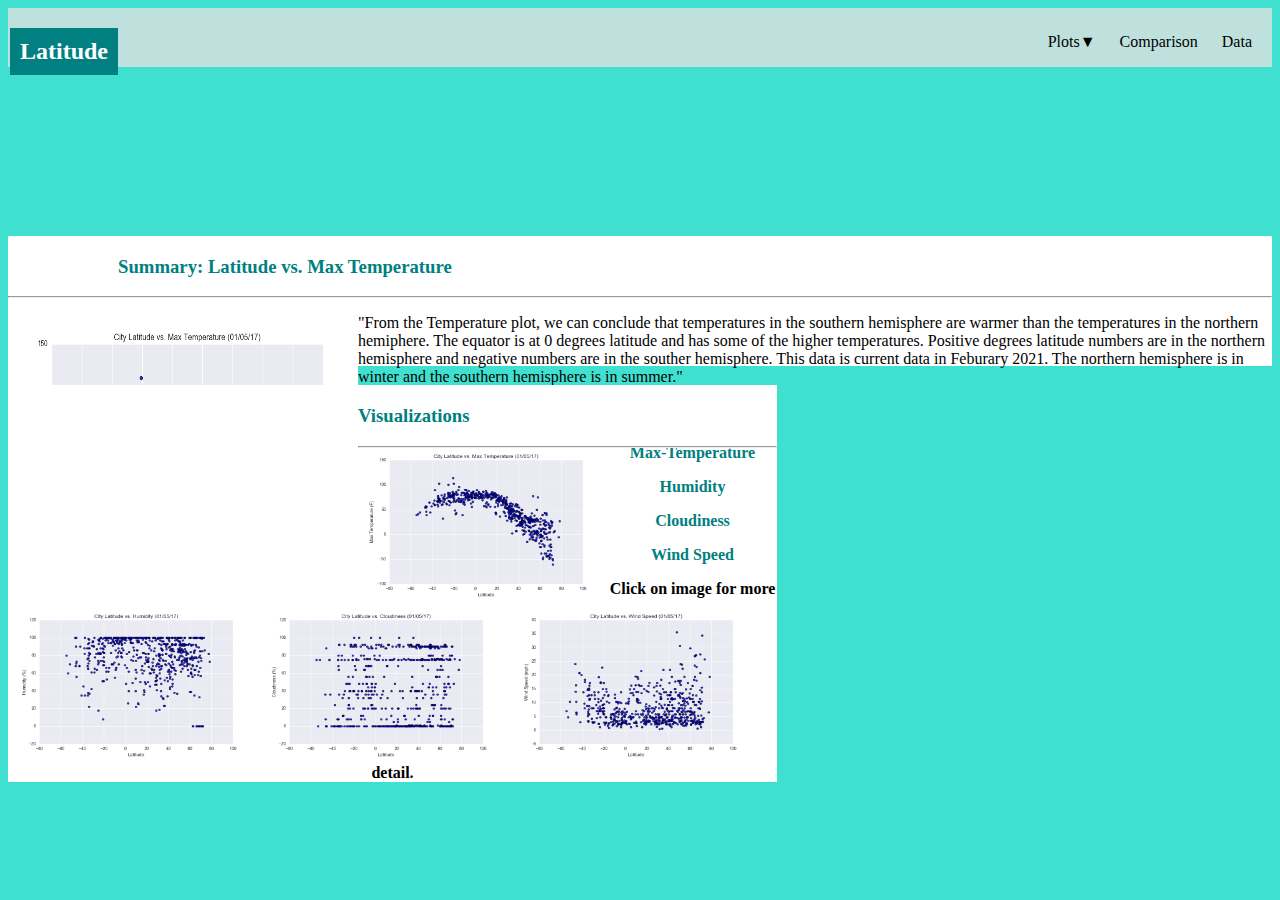
<file: index.html>
<!DOCTYPE html>
<html lang="en">

<head>
    <meta charset="UTF-8">
    <meta http-equiv="X-UA-Compatible" content="IE=edge">
    <meta name="viewport" content="width=device-width, initial-scale=1.0">
    <title>Landing Page</title>
    <link href="https://cdn.jsdelivr.net/npm/bootstrap@5.0.0-beta2/dist/css/bootstrap.min.css" rel="stylesheet"
        integrity="sha384-BmbxuPwQa2lc/FVzBcNJ7UAyJxM6wuqIj61tLrc4wSX0szH/Ev+nYRRuWlolflfl" crossorigin="anonymous">
    <!-- <link rel="stylesheet" href="style.css"> -->
    <link rel="stylesheet" href="navstyle.css">
    <!-- <link rel="stylesheet" href="mainstyle.css"> -->
    <!-- Plots, Comparison, Data on the top right of landing page -->
</head>

<body class="indexcolor">
    <div class="container-fluid">
        <div class="row">
            <nav>

                <div class="col-md-12 col-sm-12">
                    <header>
                        <h2>Latitude</h2>

                    </header>
                </div>

                <div class="col-md-12 col-sm-12">
                    <button type="button" class="btn btn-info" onclick="myBtnFunction()">||||</button>
                    <div>
                        <ul>

                            <li>Plots▼
                                <ul>
                                    <li><a href="temp.html">Max Temperature</a></li>

                                    <li><a href="humidity.html">Humidity</a></li>

                                    <li><a href="cloudiness.html">Cloudiness</a></li>

                                    <li><a href="windspeed.html">Windspeed</a></li>

                                </ul>
                            </li>

                            <li>
                                <a href="comparison.html" style="color:black">Comparison</a>
                            </li>
                            <li>
                                <a href=# style="color:black">Data</a>
                            </li>
                        </ul>
                    </div>
                    <aside id="pcd">
                        <ul>

                            <li><span style="color:seashell;text-align:center;">PLOTS</span></li>


                            <li><a href="temp.html">Max Temperature</a></li>

                            <li><a href="humidity.html">Humidity</a></li>

                            <li><a href="cloudiness.html">Cloudiness</a></li>

                            <li><a href="windspeed.html">Windspeed</a></li>



                            <li><span style="text-align:center;color:seashell;">PLOT COMPARISONS</span></li>

                            <li>
                                <a href="comparison.html" target="_blank" style="text-align:center;">Comparisons</a>
                            </li>

                            <li><span style="text-align:center;color:seashell;">DATA TABLE</span></li>

                            <li>
                                <a href=# style="text-align:center;">Data</a>
                            </li>
                        </ul>
                    </aside>
                </div>
            </nav>
        </div>
        <div class="row">
            <div class="container col-xs-12 col-sm-12 col-md-6 col-lg-6 col-xl-6 whiteback">
                <h3 class="tealtxt" id="h3text">Summary: Latitude vs. Max Temperature</h3>
                <hr class="hrposition">
                <div class="hrposition">
                    <img src="Resources\assets\images\Fig1.png" id="main" style="float:left;" alt="Fig1" width="350"
                        height="300">
                    <p id="p">"From the Temperature plot, we can conclude that temperatures in the southern hemisphere
                        are
                        warmer than the temperatures in the northern hemiphere.
                        The equator is at 0 degrees latitude and has some of the higher temperatures.
                        Positive degrees latitude numbers are in the northern hemisphere and negative numbers are in the
                        souther hemisphere.
                        This data is current data in Feburary 2021. The northern hemisphere is in winter and the
                        southern hemisphere is in summer." </p>
                </div>
            </div>
            <div class="container-fluid col-xs-12 col-sm-12 col-md-4 col-lg-4 col-xl-4 whiteback2">
                <h3 class="tealtxt">Visualizations</h3>
                <hr class="hrposition">

                <div class="row">
                    <div class="col-xs-2 col-sm-3 col-md-5 col-lg-5 col-xl-6" style="margin:left 10px;">
                        <a href="temp.html"> <img src="Resources\assets\images\Fig1.png" id="f1" alt="Fig1"
                                onclick="change(this.src);changePText1(this.value);changeH3Text1(this.value);"
                                class="imgleft imgsize">
                        </a>
                        <p style="text-align:center;font-weight:bold;color:teal;">Max-Temperature</p>
                    </div>
                    <div class="col-xs-2 col-sm-3 col-md-5 col-lg-5 col-xl-6" style="margin:left 10px;">
                        <a href="humidity.html"><img src="Resources\assets\images\Fig2.png" id="f2" alt="Fig2"
                                onclick="change(this.src);changePText2(this.value);changeH3Text2(this.value);"
                                class="imgright imgsize">
                        </a>
                        <p style="text-align:center;font-weight:bold;color:teal;">Humidity</p>
                    </div>




                    <div class="col-xs-2 col-sm-3 col-md-5 col-lg-5 col-xl-6" style="margin:left 10px;">
                        <a href="cloudiness.html">
                            <img src="Resources\assets\images\Fig3.png" id="f3" alt="Fig3"
                                onclick="change(this.src);changePText3(this.value);changeH3Text3(this.value);"
                                alt="Fig3" class="imgleft imgsize">
                        </a>
                        <p style="text-align:center;font-weight:bold;color:teal;">Cloudiness</p>
                    </div>
                    <div class="col-xs-2 col-sm-3 col-md-5 col-lg-5 col-xl-6" style="margin:left 10px;">
                        <a href="windspeed.html">
                            <img src="Resources\assets\images\Fig4.png" id="f4" alt="Fig4"
                                onclick="change(this.src);changePText4(this.value);changeH3Text4(this.value);"
                                alt="Fig4" class="imgright imgsize">
                        </a>
                        <p style="text-align:center;font-weight:bold;color:teal;">Wind Speed</p>

                    </div>



                    <div class="col-xs-12 col-sm-12 col-md-12 col-lg-12 col-xl-12">
                        <p style="text-align:center;font-weight:bold;">Click on image for more detail.</p>
                    </div>
                </div>

            </div>
        </div>
    </div>

    </div>
    <script type="text/javascript">
        const change = src => {
            document.getElementById('main').src = src
        }
    </script>
    <script type="text/javascript">
        function changePText1() {
            document.getElementById('p').innerHTML = "From the Temperature plot, we can conclude that temperatures in the southern hemisphere are warmer than the temperatures in the northern hemiphere. The equator is at 0 degrees latitude and has some of the higher temperatures. Positive degrees latitude numbers are in the northern hemisphere and negative numbers are in the souther hemisphere. This data is current data in Feburary 2021. The northern hemisphere is in winter and the southern hemisphere is in summer."
        }
    </script>
    <script type="text/javascript">
        function changePText2() {
            document.getElementById('p').innerHTML = "From the Humidity plot, we can conclude that there are a lot more high humidity cities in the world than there are low humidity cities. It also appears that there slightly more dense cluster of high humidity cities in the north, just slighlty."
        }
    </script>
    <script type="text/javascript">
        function changePText3() {
            document.getElementById('p').innerHTML = "From the Cloudiness plot, we can see that different cloud coverage percentages are spread pretty evenly across all latitudes. However, there are bit more cities with zero or full cloud coverage.";
        }
    </script>
    <script type="text/javascript">
        function changePText4() {
            document.getElementById('p').innerHTML = "From the Wind Speed plot, we can see a dense cluster of cities across all latitudes with low wind speeds. High wind speeds are usually related to severe storms. Storms are outlier events.";
        }
    </script>
    <script type="text/javascript">
        function changeH3Text1() {
            document.getElementById('h3text').innerHTML = "Summary: Latitude vs. Max Temperature";
        }
    </script>
    <script type="text/javascript">
        function changeH3Text2() {
            document.getElementById('h3text').innerHTML = "Summary: Latitude vs. Humidity";
        }
    </script>
    <script type="text/javascript">
        function changeH3Text3() {
            document.getElementById('h3text').innerHTML = "Summary: Latitude vs. Cloudiness";
        }
    </script>
    <script type="text/javascript">
        function changeH3Text4() {
            document.getElementById('h3text').innerHTML = "Summary: Latitude vs. Wind Speed";
        }
    </script>
    <script>
        function myBtnFunction() {
            var x = document.getElementById("pcd");
            if (x.style.display === "none") {
                x.style.display = "block";
            } else {
                x.style.display = "none";
            }
        }
    </script>
    <script src="https://code.jquery.com/jquery-3.3.1.slim.min.js"
        integrity="sha384-q8i/X+965DzO0rT7abK41JStQIAqVgRVzpbzo5smXKp4YfRvH+8abtTE1Pi6jizo"
        crossorigin="anonymous"></script>
    <script src="https://cdnjs.cloudflare.com/ajax/libs/popper.js/1.14.7/umd/popper.min.js"
        integrity="sha384-UO2eT0CpHqdSJQ6hJty5KVphtPhzWj9WO1clHTMGa3JDZwrnQq4sF86dIHNDz0W1"
        crossorigin="anonymous"></script>
    <script src="https://stackpath.bootstrapcdn.com/bootstrap/4.3.1/js/bootstrap.min.js"
        integrity="sha384-JjSmVgyd0p3pXB1rRibZUAYoIIy6OrQ6VrjIEaFf/nJGzIxFDsf4x0xIM+B07jRM"
        crossorigin="anonymous"></script>

</body>


</html>
</file>
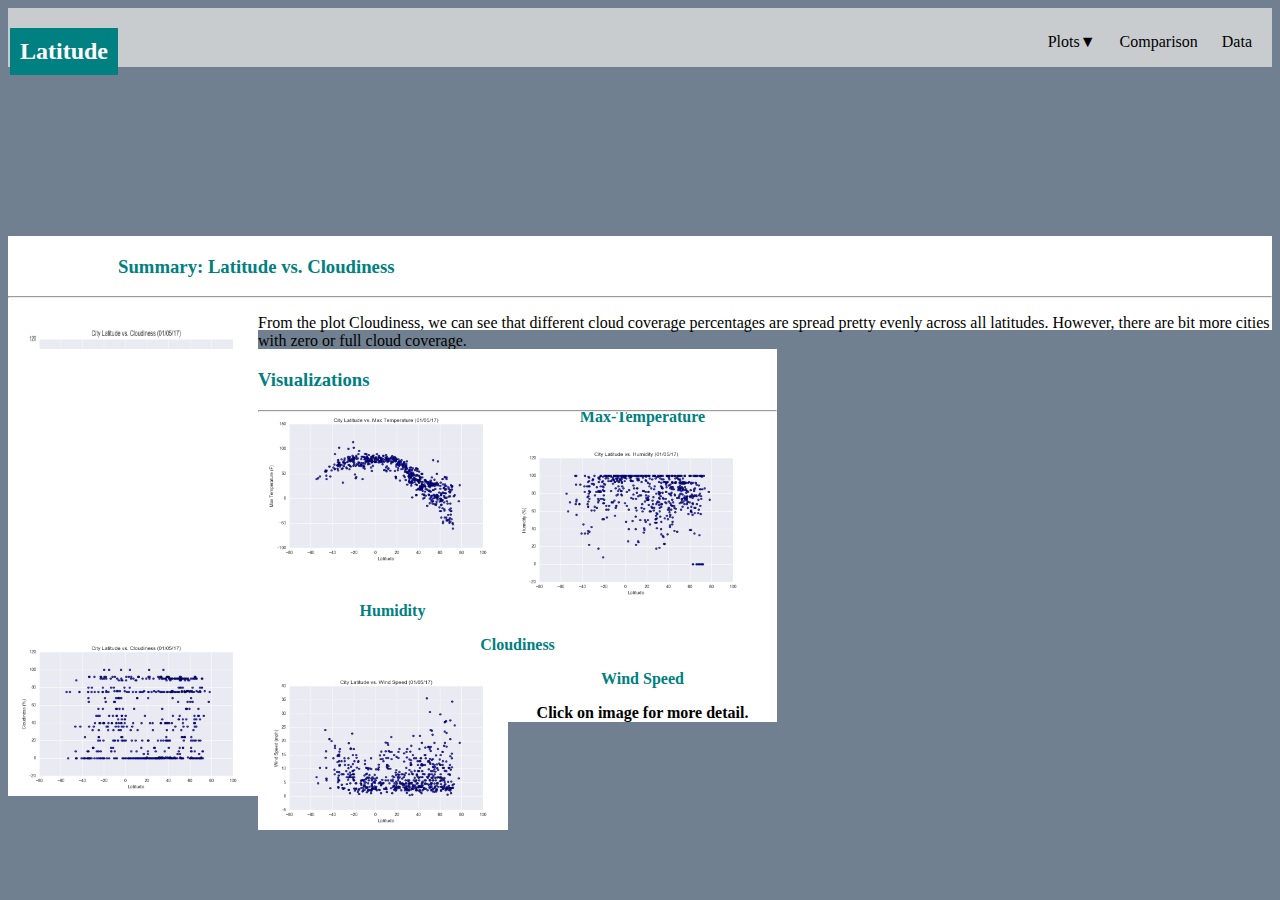
<file: cloudiness.html>
<!DOCTYPE html>
<html lang="en">

<head>
    <meta charset="UTF-8">
    <meta http-equiv="X-UA-Compatible" content="IE=edge">
    <meta name="viewport" content="width=device-width, initial-scale=1.0">
    <title>Cloudiness Page</title>
    <link href="https://cdn.jsdelivr.net/npm/bootstrap@5.0.0-beta2/dist/css/bootstrap.min.css" rel="stylesheet"
        integrity="sha384-BmbxuPwQa2lc/FVzBcNJ7UAyJxM6wuqIj61tLrc4wSX0szH/Ev+nYRRuWlolflfl" crossorigin="anonymous">
    <!-- <link rel="stylesheet" href="style.css"> -->
    <link rel="stylesheet" href="navstyle.css">
    <!-- <link rel="stylesheet" href="mainstyle.css"> -->
    <!-- Plots, Comparison, Data on the top right of landing page -->
</head>

<body class="cloudcolor">
    <div class="container-fluid">
        <div class="row">
            <nav>

                <div class="col-md-12 col-sm-12">
                    <header>
                        <h2>Latitude</h2>

                    </header>
                </div>

                <div class="col-md-12 col-sm-12">
                    <button type="button" class="btn btn-info" onclick="myBtnFunction()">||||</button>
                    <div>
                        <ul>

                            <li>Plots▼
                                <ul>
                                    <li><a href="temp.html">Max Temperature</a></li>

                                    <li><a href="humidity.html">Humidity</a></li>

                                    <li><a href="cloudiness.html">Cloudiness</a></li>

                                    <li><a href="windspeed.html">Windspeed</a></li>

                                </ul>
                            </li>

                            <li>
                                <a href="comparison.html" style="color:black">Comparison</a>
                            </li>
                            <li>
                                <a href='data.html' style="color:black">Data</a>
                            </li>
                        </ul>
                    </div>
                    <aside id="pcd">
                        <ul>

                            <li><span style="color:seashell;text-align:center;">PLOTS</span></li>


                            <li><a href="temp.html">Max Temperature</a></li>

                            <li><a href="humidity.html">Humidity</a></li>

                            <li><a href="cloudiness.html">Cloudiness</a></li>

                            <li><a href="windspeed.html">Windspeed</a></li>



                            <li><span style="text-align:center;color:seashell;">PLOT COMPARISONS</span></li>

                            <li>
                                <a href="comparison.html" style="text-align:center;">Comparisons</a>
                            </li>

                            <li><span style="text-align:center;color:seashell;">DATA TABLE</span></li>

                            <li>
                                <a href='data.html' style="text-align:center;">Data</a>
                            </li>
                        </ul>
                    </aside>
                </div>
            </nav>
        </div>
        <div class="row">
            <div class="container col-xs-12 col-sm-12 col-md-6 col-lg-6 col-xl-6 whiteback">
                <h3 class="tealtxt" id="h3text">Summary: Latitude vs. Cloudiness</h3>
                <hr class="hrposition">
                <div class="hrposition">
                    <img src="Resources\assets\images\Fig3.png" id="main" style="float:left;" alt="Fig1" width="250"
                        height="250">
                    <p id="p">
                        From the plot Cloudiness, we can see that different cloud coverage percentages 
                        are spread pretty evenly across all latitudes. However, 
                        there are bit more cities with zero or full cloud coverage.
                    </p>
                </div>
            </div>
            <div class="container-fluid col-xs-12 col-sm-12 col-md-4 col-lg-4 col-xl-4 whiteback2">
                <h3 class="tealtxt">Visualizations</h3>
                <hr class="hrposition">

                <div class="row">
                    <div class="col-xs-2 col-sm-3 col-md-5 col-lg-5 col-xl-6" style="margin:left 10px;">
                        <a href="temp.html"> <img src="Resources\assets\images\Fig1.png" id="f1" alt="Fig1"
                                onclick="change(this.src);changePText1(this.value);changeH3Text1(this.value);"
                                class="imgleft imgsize">
                        </a>
                        <p style="text-align:center;font-weight:bold;color:teal;">Max-Temperature</p>
                    </div>
                    <div class="col-xs-2 col-sm-3 col-md-5 col-lg-5 col-xl-6" style="margin:left 10px;">
                        <a href="humidity.html"><img src="Resources\assets\images\Fig2.png" id="f2" alt="Fig2"
                                onclick="change(this.src);changePText2(this.value);changeH3Text2(this.value);"
                                class="imgright imgsize">
                        </a>
                        <p style="text-align:center;font-weight:bold;color:teal;">Humidity</p>
                    </div>




                    <div class="col-xs-2 col-sm-3 col-md-5 col-lg-5 col-xl-6" style="margin:left 10px;">
                        <a href="cloudiness.html">
                            <img src="Resources\assets\images\Fig3.png" id="f3" alt="Fig3"
                                onclick="change(this.src);changePText3(this.value);changeH3Text3(this.value);"
                                alt="Fig3" class="imgleft imgsize">
                        </a>
                        <p style="text-align:center;font-weight:bold;color:teal;">Cloudiness</p>
                    </div>
                    <div class="col-xs-2 col-sm-3 col-md-5 col-lg-5 col-xl-6" style="margin:left 10px;">
                        <a href="windspeed.html">
                            <img src="Resources\assets\images\Fig4.png" id="f4" alt="Fig4"
                                onclick="change(this.src);changePText4(this.value);changeH3Text4(this.value);"
                                alt="Fig4" class="imgright imgsize">
                        </a>
                        <p style="text-align:center;font-weight:bold;color:teal;">Wind Speed</p>

                    </div>



                    <div class="col-xs-12 col-sm-12 col-md-12 col-lg-12 col-xl-12">
                        <p style="text-align:center;font-weight:bold;">Click on image for more detail.</p>
                    </div>
                </div>

            </div>
        </div>
    </div>

    </div>
    <script type="text/javascript">
        const change = src => {
            document.getElementById('main').src = src
        }
    </script>
    <script type="text/javascript">
        function changePText1() {
            document.getElementById('p').innerHTML = "The purpose Temperature of this project was to analyze how weather changes as you get closer to the equator. To accomplish this analysis, we first pulled data from the OpenWeatherMap API to assemble a dataset on over 500 cities. <br> <br> After assembling the dataset, we used Matplotlib to plot various aspects of the weather vs. latitude. Factors we looked at included: temperature, cloudiness, wind speed, and humidity. This site provides the source data and visualizations created as part of the analysis, as well as explanations and descriptions of any trends and correlations witnessed.";
        }
    </script>
    <script type="text/javascript">
        function changePText2() {
            document.getElementById('p').innerHTML = "From the Humidity plot below, we can conclude that there are a lot more high humidity cities in the world than there are low humidity cities. It also appears that there slightly more dense cluster of high humidity cities in the north, just slighlty."
        }
    </script>
    <script type="text/javascript">
        function changePText3() {
            document.getElementById('p').innerHTML = "From the Cloudiness plot, we can see that different cloud coverage percentages are spread pretty evenly across all latitudes. However, there are bit more cities with zero or full cloud coverage.";
        }
    </script>
    <script type="text/javascript">
        function changePText4() {
            document.getElementById('p').innerHTML = "From the Wind Speed plot, we can see a dense cluster of cities across all latitudes with low wind speeds. High wind speeds are usually related to severe storms. Storms are outlier events.";
        }
    </script>
    <script type="text/javascript">
        function changeH3Text1() {
            document.getElementById('h3text').innerHTML = "Summary: Latitude vs. Max Temperature";
        }
    </script>
    <script type="text/javascript">
        function changeH3Text2() {
            document.getElementById('h3text').innerHTML = "Summary: Latitude vs. Humidity";
        }
    </script>
    <script type="text/javascript">
        function changeH3Text3() {
            document.getElementById('h3text').innerHTML = "Summary: Latitude vs. Cloudiness";
        }
    </script>
    <script type="text/javascript">
        function changeH3Text4() {
            document.getElementById('h3text').innerHTML = "Summary: Latitude vs. Wind Speed";
        }
    </script>
    <script>
        function myBtnFunction() {
            var x = document.getElementById("pcd");
            if (x.style.display === "none") {
                x.style.display = "block";
            } else {
                x.style.display= "none";
            }
        }
    </script>
    <script src="https://code.jquery.com/jquery-3.3.1.slim.min.js"
        integrity="sha384-q8i/X+965DzO0rT7abK41JStQIAqVgRVzpbzo5smXKp4YfRvH+8abtTE1Pi6jizo"
        crossorigin="anonymous"></script>
    <script src="https://cdnjs.cloudflare.com/ajax/libs/popper.js/1.14.7/umd/popper.min.js"
        integrity="sha384-UO2eT0CpHqdSJQ6hJty5KVphtPhzWj9WO1clHTMGa3JDZwrnQq4sF86dIHNDz0W1"
        crossorigin="anonymous"></script>
    <script src="https://stackpath.bootstrapcdn.com/bootstrap/4.3.1/js/bootstrap.min.js"
        integrity="sha384-JjSmVgyd0p3pXB1rRibZUAYoIIy6OrQ6VrjIEaFf/nJGzIxFDsf4x0xIM+B07jRM"
        crossorigin="anonymous"></script>
</body>

</html>
</file>
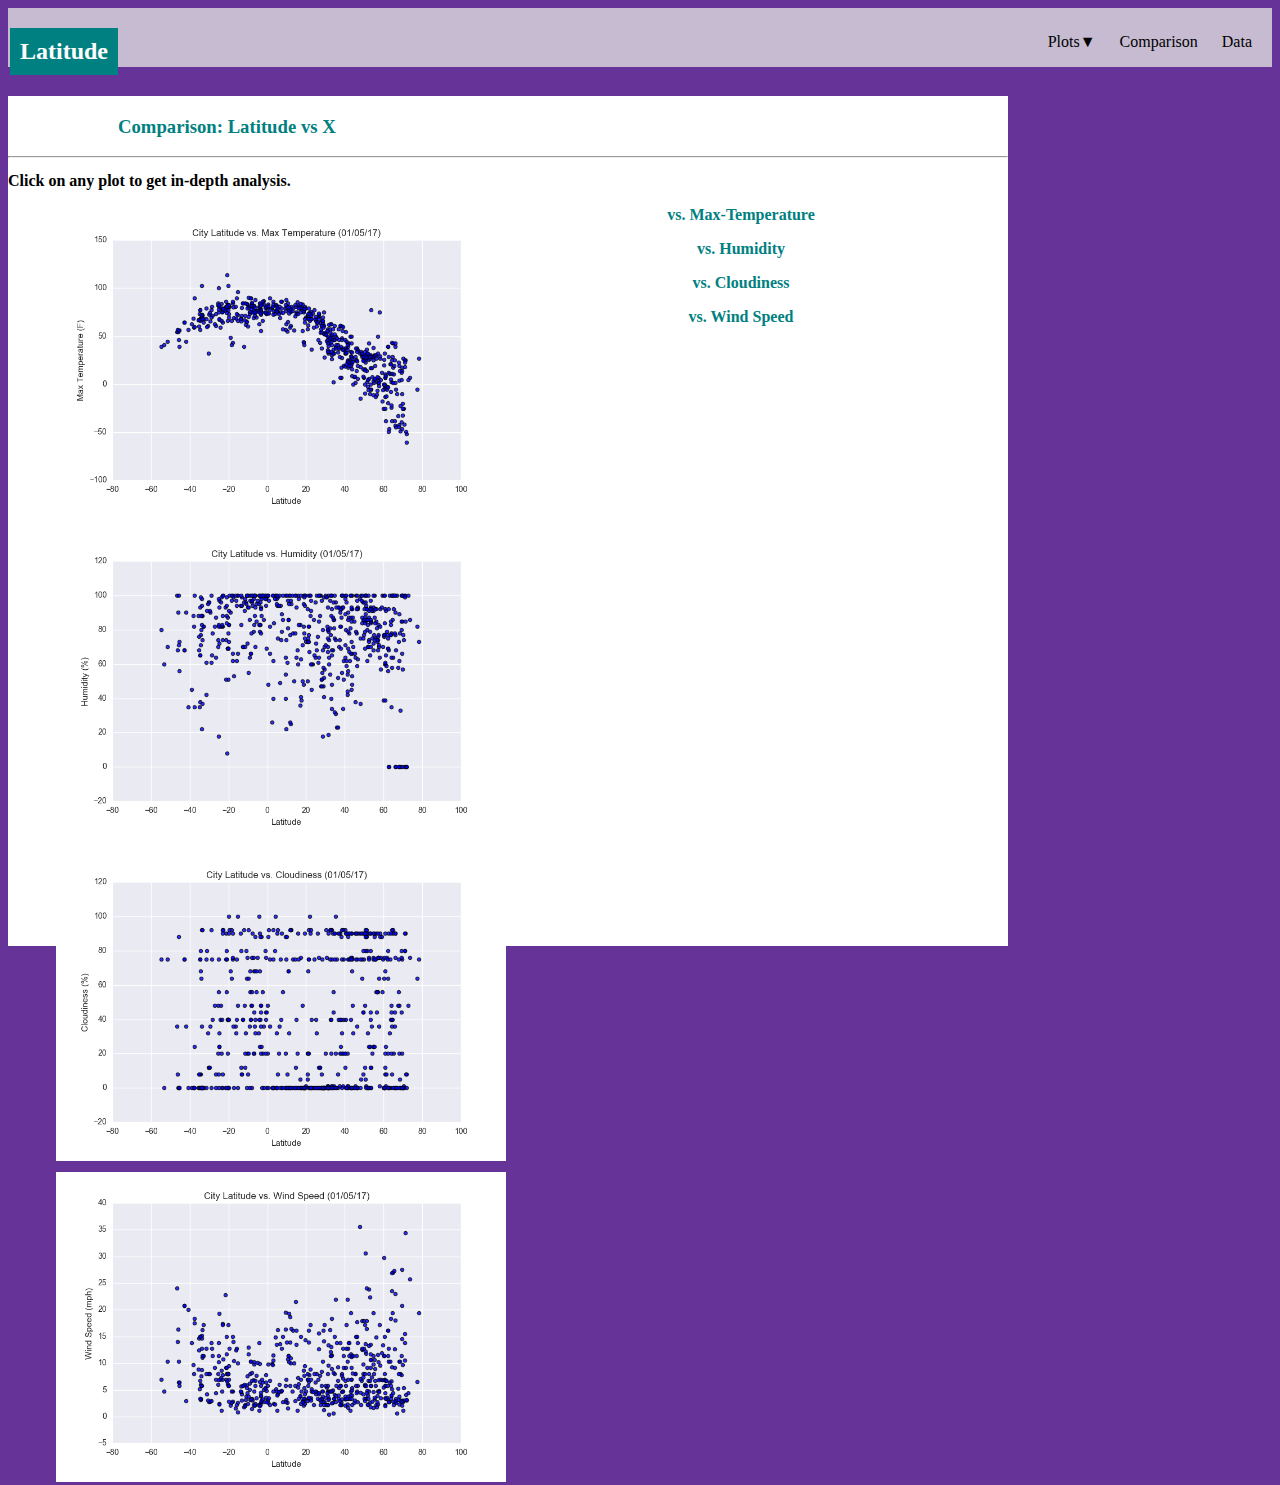
<file: comparison.html>
<!DOCTYPE html>
<html lang="en">

<head>
    <meta charset="UTF-8">
    <meta http-equiv="X-UA-Compatible" content="IE=edge">
    <meta name="viewport" content="width=device-width, initial-scale=1.0">
    <title>Comparison Page</title>
    <link href="https://cdn.jsdelivr.net/npm/bootstrap@5.0.0-beta2/dist/css/bootstrap.min.css" rel="stylesheet"
        integrity="sha384-BmbxuPwQa2lc/FVzBcNJ7UAyJxM6wuqIj61tLrc4wSX0szH/Ev+nYRRuWlolflfl" crossorigin="anonymous">
    <!-- <link rel="stylesheet" href="style.css"> -->
    <link rel="stylesheet" href="navstyle.css">
    <!-- <link rel="stylesheet" href="mainstyle.css"> -->
    <!-- Plots, Comparison, Data on the top right of landing page -->
</head>

<body class="comparisoncolor">
    <div class="container-fluid">
        <div class="row">
            <nav>

                <div class="col-md-12 col-sm-12">
                    <header>
                        <h2>Latitude</h2>

                    </header>
                </div>

                <div class="col-md-12 col-sm-12">
                    <button type="button" class="btn btn-info" onclick="myBtnFunction()">||||</button>
                    <div>
                        <ul>

                            <li>Plots▼
                                <ul>
                                    <li><a href="temp.html">Max Temperature</a></li>

                                    <li><a href="humidity.html">Humidity</a></li>

                                    <li><a href="cloudiness.html">Cloudiness</a></li>

                                    <li><a href="windspeed.html">Windspeed</a></li>

                                </ul>
                            </li>

                            <li>
                                <a href="comparison.html" style="color:black">Comparison</a>
                            </li>
                            <li>
                                <a href='data.html' style="color:black">Data</a>
                            </li>
                        </ul>
                    </div>
                    <aside id="pcd">
                        <ul>

                            <li><span style="color:seashell;text-align:center;">PLOTS</span></li>


                            <li><a href="temp.html">Max Temperature</a></li>

                            <li><a href="humidity.html">Humidity</a></li>

                            <li><a href="cloudiness.html">Cloudiness</a></li>

                            <li><a href="windspeed.html">Windspeed</a></li>



                            <li><span style="text-align:center;color:seashell;">PLOT COMPARISONS</span></li>

                            <li>
                                <a href="comparison.html" style="text-align:center;">Comparisons</a>
                            </li>

                            <li><span style="text-align:center;color:seashell;">DATA TABLE</span></li>

                            <li>
                                <a href='data.html' style="text-align:center;">Data</a>
                            </li>
                        </ul>
                    </aside>
                </div>
            </nav>
        </div>
        <div class="row">

            <div class="container-fluid col-xs-12 col-sm-12 col-md-12 col-lg-12 col-xl-12 compobject">
                <h3 class="tealtxt">Comparison: Latitude vs X</h3>
                <hr class="hrposition">
                <p style="font-weight:bolder;"><br>Click on any plot to get in-depth analysis.</p>
                <div class="row">
                    <div class="col-xs-12 col-sm-12 col-md-6 col-lg-5 col-xl-6" style="margin:left 10px;">
                        <figure>
                            <a href="temp.html"> <img src="Resources\assets\images\Fig1.png" id="f1" alt="Fig1"
                                    onclick="change(this.src);changePText1(this.value);changeH3Text1(this.value);"
                                    class="compimg imgright">
                            </a>
                            <figcaption style="font-weight:bold;color:teal;">vs. Max-Temperature</figcaption>
                        </figure>
                    </div>
                    <div class="col-xs-12 col-sm-12 col-md-5 col-lg-5 col-xl-6" style="margin:left 10px;">
                        <figure>
                            <a href="humidity.html"><img src="Resources\assets\images\Fig2.png" id="f2" alt="Fig2"
                                    onclick="change(this.src);changePText2(this.value);changeH3Text2(this.value);"
                                    class="compimg imgleft">
                            </a>
                            <figcaption style="font-weight:bold;color:teal;">vs. Humidity</figcaption>
                        </figure>
                    </div>

                    <div class="col-xs-12 col-sm-12 col-md-5 col-lg-5 col-xl-6" style="margin:left 10px;">
                        <figure>
                            <a href="cloudiness.html">
                                <img src="Resources\assets\images\Fig3.png" id="f3" alt="Fig3"
                                    onclick="change(this.src);changePText3(this.value);changeH3Text3(this.value);"
                                    alt="Fig3" class="compimg imgright">
                            </a>
                            <figcaption style="font-weight:bold;color:teal;">vs. Cloudiness</figcaption>
                        </figure>
                    </div>
                    <div class="col-xs-12 col-sm-12 col-md-5 col-lg-5 col-xl-6" style="margin:left 10px;">
                        <figure>
                            <a href="windspeed.html">
                                <img src="Resources\assets\images\Fig4.png" id="f4" alt="Fig4"
                                    onclick="change(this.src);changePText4(this.value);changeH3Text4(this.value);"
                                    alt="Fig4" class="compimg imgleft">
                            </a>
                            <figcaption style="text-align:center;font-weight:bold;color:teal;">vs. Wind Speed
                            </figcaption>
                        </figure>

                    </div>
                </div>

            </div>
        </div>
    </div>

    </div>
    <script type="text/javascript">
        const change = src => {
            document.getElementById('main').src = src
        }
    </script>
    <script type="text/javascript">
        function changePText1() {
            document.getElementById('p').innerHTML = "From the Temperature plot, we can conclude that temperatures in the southern hemisphere are warmer than the temperatures in the northern hemiphere. The equator is at 0 degrees latitude and has some of the higher temperatures. Positive degrees latitude numbers are in the northern hemisphere and negative numbers are in the souther hemisphere. This data is current data in Feburary 2021. The northern hemisphere is in winter and the southern hemisphere is in summer."
        }
    </script>
    <script type="text/javascript">
        function changePText2() {
            document.getElementById('p').innerHTML = "From the Humidity plot, we can conclude that there are a lot more high humidity cities in the world than there are low humidity cities. It also appears that there slightly more dense cluster of high humidity cities in the north, just slighlty."
        }
    </script>
    <script type="text/javascript">
        function changePText3() {
            document.getElementById('p').innerHTML = "From the Cloudiness plot, we can see that different cloud coverage percentages are spread pretty evenly across all latitudes. However, there are bit more cities with zero or full cloud coverage.";
        }
    </script>
    <script type="text/javascript">
        function changePText4() {
            document.getElementById('p').innerHTML = "From the Wind Speed plot, we can see a dense cluster of cities across all latitudes with low wind speeds. High wind speeds are usually related to severe storms. Storms are outlier events.";
        }
    </script>
    </script>
    <script type="text/javascript">
        function changeH3Text1() {
            document.getElementById('h3text').innerHTML = "Summary: Latitude vs. Max Temperature";
        }
    </script>
    <script type="text/javascript">
        function changeH3Text2() {
            document.getElementById('h3text').innerHTML = "Summary: Latitude vs. Humidity";
        }
    </script>
    <script type="text/javascript">
        function changeH3Text3() {
            document.getElementById('h3text').innerHTML = "Summary: Latitude vs. Cloudiness";
        }
    </script>
    <script type="text/javascript">
        function changeH3Text4() {
            document.getElementById('h3text').innerHTML = "Summary: Latitude vs. Wind Speed";
        }
    </script>
    <script>
        function myBtnFunction() {
            var x = document.getElementById("pcd");
            if (x.style.display === "none") {
                x.style.display = "block";
            } else {
                x.style.display = "none";
            }
        }
    </script>
    <script src="https://code.jquery.com/jquery-3.3.1.slim.min.js"
        integrity="sha384-q8i/X+965DzO0rT7abK41JStQIAqVgRVzpbzo5smXKp4YfRvH+8abtTE1Pi6jizo"
        crossorigin="anonymous"></script>
    <script src="https://cdnjs.cloudflare.com/ajax/libs/popper.js/1.14.7/umd/popper.min.js"
        integrity="sha384-UO2eT0CpHqdSJQ6hJty5KVphtPhzWj9WO1clHTMGa3JDZwrnQq4sF86dIHNDz0W1"
        crossorigin="anonymous"></script>
    <script src="https://stackpath.bootstrapcdn.com/bootstrap/4.3.1/js/bootstrap.min.js"
        integrity="sha384-JjSmVgyd0p3pXB1rRibZUAYoIIy6OrQ6VrjIEaFf/nJGzIxFDsf4x0xIM+B07jRM"
        crossorigin="anonymous"></script>

</body>


</html>
</file>
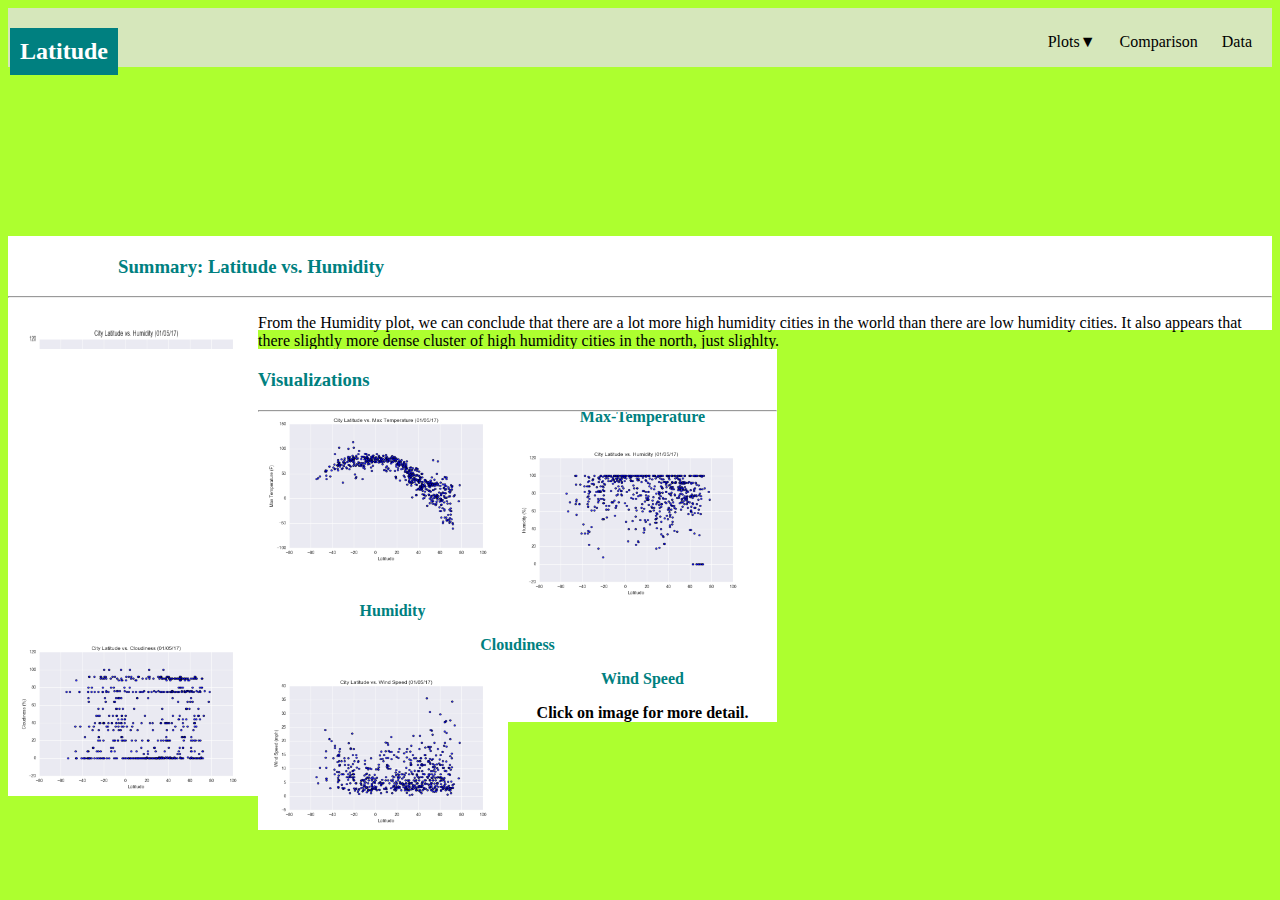
<file: humidity.html>
<!DOCTYPE html>
<html lang="en">

<head>
    <meta charset="UTF-8">
    <meta http-equiv="X-UA-Compatible" content="IE=edge">
    <meta name="viewport" content="width=device-width, initial-scale=1.0">
    <title>Humidity Page</title>
    <link href="https://cdn.jsdelivr.net/npm/bootstrap@5.0.0-beta2/dist/css/bootstrap.min.css" rel="stylesheet"
        integrity="sha384-BmbxuPwQa2lc/FVzBcNJ7UAyJxM6wuqIj61tLrc4wSX0szH/Ev+nYRRuWlolflfl" crossorigin="anonymous">
    <!-- <link rel="stylesheet" href="style.css"> -->
    <link rel="stylesheet" href="navstyle.css">
    <!-- <link rel="stylesheet" href="mainstyle.css"> -->
    <!-- Plots, Comparison, Data on the top right of landing page -->
</head>

<body class="humcolor">
    <div class="container-fluid">
        <div class="row">
            <nav>

                <div class="col-md-12 col-sm-12">
                    <header>
                        <h2>Latitude</h2>

                    </header>
                </div>

                <div class="col-md-12 col-sm-12">
                    <button type="button" class="btn btn-info" onclick="myBtnFunction()">||||</button>
                    <div>
                        <ul>

                            <li>Plots▼
                                <ul>
                                    <li><a href="temp.html">Max Temperature</a></li>

                                    <li><a href="humidity.html">Humidity</a></li>

                                    <li><a href="cloudiness.html">Cloudiness</a></li>

                                    <li><a href="windspeed.html">Windspeed</a></li>

                                </ul>
                            </li>

                            <li>
                                <a href="comparison.html" style="color:black">Comparison</a>
                            </li>
                            <li>
                                <a href='data.html' style="color:black">Data</a>
                            </li>
                        </ul>
                    </div>
                    <aside id="pcd">
                        <ul>

                            <li><span style="color:seashell;text-align:center;">PLOTS</span></li>


                            <li><a href="temp.html">Max Temperature</a></li>

                            <li><a href="humidity.html">Humidity</a></li>

                            <li><a href="cloudiness.html">Cloudiness</a></li>

                            <li><a href="windspeed.html">Windspeed</a></li>



                            <li><span style="text-align:center;color:seashell;">PLOT COMPARISONS</span></li>

                            <li>
                                <a href="comparison.html" style="text-align:center;">Comparisons</a>
                            </li>

                            <li><span style="text-align:center;color:seashell;">DATA TABLE</span></li>

                            <li>
                                <a href='data.html' style="text-align:center;">Data</a>
                            </li>
                        </ul>
                    </aside>
                </div>
            </nav>
        </div>
        <div class="row">
            <div class="container col-xs-12 col-sm-12 col-md-6 col-lg-6 col-xl-6 whiteback">
                <h3 class="tealtxt" id="h3text">Summary: Latitude vs. Humidity</h3>
                <hr class="hrposition">
                <div class="hrposition">
                    <img src="Resources\assets\images\Fig2.png" id="main" style="float:left;" alt="Fig1" width="250"
                        height="250">
                    <p id="p">From the Humidity plot, we can conclude that there are a lot more high humidity cities
                        in the world than there are low humidity cities. It also appears that there slightly more dense
                        cluster of
                        high humidity cities in the north, just slighlty.</p>
                </div>
            </div>
            <div class="container-fluid col-xs-12 col-sm-12 col-md-4 col-lg-4 col-xl-4 whiteback2">
                <h3 class="tealtxt">Visualizations</h3>
                <hr class="hrposition">

                <div class="row">
                    <div class="col-xs-2 col-sm-3 col-md-5 col-lg-5 col-xl-6" style="margin:left 10px;">
                        <a href="temp.html"> <img src="Resources\assets\images\Fig1.png" id="f1" alt="Fig1"
                                onclick="change(this.src);changePText1(this.value);changeH3Text1(this.value);"
                                class="imgleft imgsize">
                        </a>
                        <p style="text-align:center;font-weight:bold;color:teal;">Max-Temperature</p>
                    </div>
                    <div class="col-xs-2 col-sm-3 col-md-5 col-lg-5 col-xl-6" style="margin:left 10px;">
                        <a href="humidity.html"><img src="Resources\assets\images\Fig2.png" id="f2" alt="Fig2"
                                onclick="change(this.src);changePText2(this.value);changeH3Text2(this.value);"
                                class="imgright imgsize">
                        </a>
                        <p style="text-align:center;font-weight:bold;color:teal;">Humidity</p>
                    </div>




                    <div class="col-xs-2 col-sm-3 col-md-5 col-lg-5 col-xl-6" style="margin:left 10px;">
                        <a href="cloudiness.html">
                            <img src="Resources\assets\images\Fig3.png" id="f3" alt="Fig3"
                                onclick="change(this.src);changePText3(this.value);changeH3Text3(this.value);"
                                alt="Fig3" class="imgleft imgsize">
                        </a>
                        <p style="text-align:center;font-weight:bold;color:teal;">Cloudiness</p>
                    </div>
                    <div class="col-xs-2 col-sm-3 col-md-5 col-lg-5 col-xl-6" style="margin:left 10px;">
                        <a href="windspeed.html">
                            <img src="Resources\assets\images\Fig4.png" id="f4" alt="Fig4"
                                onclick="change(this.src);changePText4(this.value);changeH3Text4(this.value);"
                                alt="Fig4" class="imgright imgsize">
                        </a>
                        <p style="text-align:center;font-weight:bold;color:teal;">Wind Speed</p>

                    </div>



                    <div class="col-xs-12 col-sm-12 col-md-12 col-lg-12 col-xl-12">
                        <p style="text-align:center;font-weight:bold;">Click on image for more detail.</p>
                    </div>
                </div>

            </div>
        </div>
    </div>

    </div>
    <script type="text/javascript">
        const change = src => {
            document.getElementById('main').src = src
        }
    </script>
    <script type="text/javascript">
        function changePText1() {
            document.getElementById('p').innerHTML = "From the Temperature plot, we can conclude that temperatures in the southern hemisphere are warmer than the temperatures in the northern hemiphere. The equator is at 0 degrees latitude and has some of the higher temperatures. Positive degrees latitude numbers are in the northern hemisphere and negative numbers are in the souther hemisphere. This data is current data in Feburary 2021. The northern hemisphere is in winter and the southern hemisphere is in summer."
        }
    </script>
    <script type="text/javascript">
        function changePText2() {
            document.getElementById('p').innerHTML = "From the Humidity plot, we can conclude that there are a lot more high humidity cities in the world than there are low humidity cities. It also appears that there slightly more dense cluster of high humidity cities in the north, just slighlty."
        }
    </script>
    <script type="text/javascript">
        function changePText3() {
            document.getElementById('p').innerHTML = "From the Cloudiness plot, we can see that different cloud coverage percentages are spread pretty evenly across all latitudes. However, there are bit more cities with zero or full cloud coverage.";
        }
    </script>
    <script type="text/javascript">
        function changePText4() {
            document.getElementById('p').innerHTML = "From the Wind Speed plot, we can see a dense cluster of cities across all latitudes with low wind speeds. High wind speeds are usually related to severe storms. Storms are outlier events.";
        }
    </script>
    <script type="text/javascript">
        function changeH3Text1() {
            document.getElementById('h3text').innerHTML = "Summary: Latitude vs. Max Temperature";
        }
    </script>
    <script type="text/javascript">
        function changeH3Text2() {
            document.getElementById('h3text').innerHTML = "Summary: Latitude vs. Humidity";
        }
    </script>
    <script type="text/javascript">
        function changeH3Text3() {
            document.getElementById('h3text').innerHTML = "Summary: Latitude vs. Cloudiness";
        }
    </script>
    <script type="text/javascript">
        function changeH3Text4() {
            document.getElementById('h3text').innerHTML = "Summary: Latitude vs. Wind Speed";
        }
    </script>
    <script>
        function myBtnFunction() {
            var x = document.getElementById("pcd");
            if (x.style.display === "none") {
                x.style.display = "block";
            } else {
                x.style.display = "none";
            }
        }
    </script>
    <script src="https://code.jquery.com/jquery-3.3.1.slim.min.js"
        integrity="sha384-q8i/X+965DzO0rT7abK41JStQIAqVgRVzpbzo5smXKp4YfRvH+8abtTE1Pi6jizo"
        crossorigin="anonymous"></script>
    <script src="https://cdnjs.cloudflare.com/ajax/libs/popper.js/1.14.7/umd/popper.min.js"
        integrity="sha384-UO2eT0CpHqdSJQ6hJty5KVphtPhzWj9WO1clHTMGa3JDZwrnQq4sF86dIHNDz0W1"
        crossorigin="anonymous"></script>
    <script src="https://stackpath.bootstrapcdn.com/bootstrap/4.3.1/js/bootstrap.min.js"
        integrity="sha384-JjSmVgyd0p3pXB1rRibZUAYoIIy6OrQ6VrjIEaFf/nJGzIxFDsf4x0xIM+B07jRM"
        crossorigin="anonymous"></script>
</body>

</html>
</file>
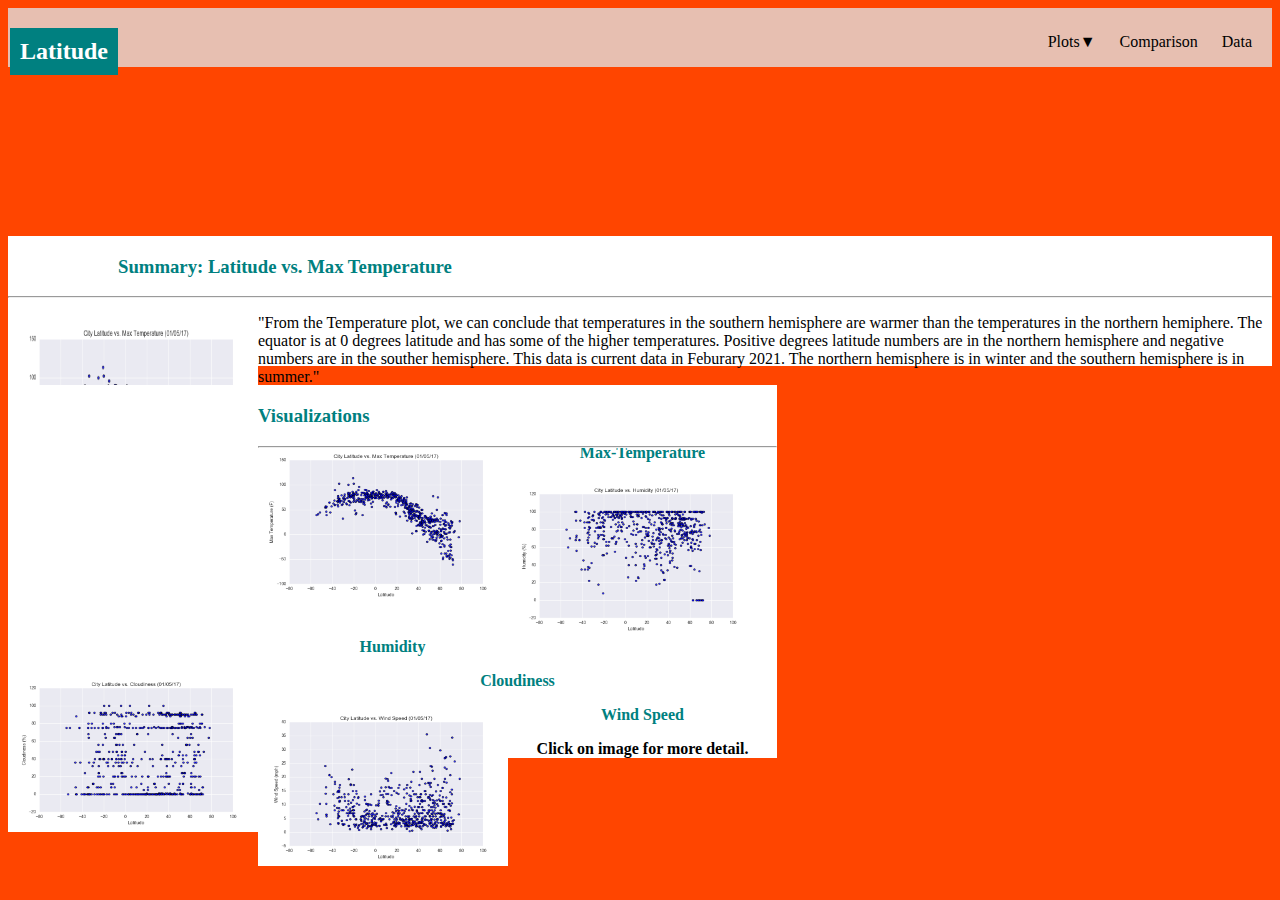
<file: temp.html>
<!DOCTYPE html>
<html lang="en">

<head>
    <meta charset="UTF-8">
    <meta http-equiv="X-UA-Compatible" content="IE=edge">
    <meta name="viewport" content="width=device-width, initial-scale=1.0">
    <title>Temperature Page</title>
    <link href="https://cdn.jsdelivr.net/npm/bootstrap@5.0.0-beta2/dist/css/bootstrap.min.css" rel="stylesheet"
        integrity="sha384-BmbxuPwQa2lc/FVzBcNJ7UAyJxM6wuqIj61tLrc4wSX0szH/Ev+nYRRuWlolflfl" crossorigin="anonymous">
    <!-- <link rel="stylesheet" href="style.css"> -->
    <link rel="stylesheet" href="navstyle.css">
    <!-- <link rel="stylesheet" href="mainstyle.css"> -->
    <!-- Plots, Comparison, Data on the top right of landing page -->
</head>

<body class="tempcolor">
    <div class="container-fluid">
        <div class="row">
            <nav>

                <div class="col-md-12 col-sm-12">
                    <header>
                        <h2>Latitude</h2>

                    </header>
                </div>

                <div class="col-md-12 col-sm-12">
                    <button type="button" class="btn btn-info" onclick="myBtnFunction()">||||</button>
                    <div>
                        <ul>

                            <li>Plots▼
                                <ul>
                                    <li><a href="temp.html">Max Temperature</a></li>

                                    <li><a href="humidity.html">Humidity</a></li>

                                    <li><a href="cloudiness.html">Cloudiness</a></li>

                                    <li><a href="windspeed.html">Windspeed</a></li>

                                </ul>
                            </li>

                            <li>
                                <a href="comparison.html" style="color:black">Comparison</a>
                            </li>
                            <li>
                                <a href='data.html' style="color:black">Data</a>
                            </li>
                        </ul>
                    </div>
                    <aside id="pcd">
                        <ul>

                            <li><span style="color:seashell;text-align:center;">PLOTS</span></li>


                            <li><a href="temp.html">Max Temperature</a></li>

                            <li><a href="humidity.html">Humidity</a></li>

                            <li><a href="cloudiness.html">Cloudiness</a></li>

                            <li><a href="windspeed.html">Windspeed</a></li>



                            <li><span style="text-align:center;color:seashell;">PLOT COMPARISONS</span></li>

                            <li>
                                <a href="comparison.html" style="text-align:center;">Comparisons</a>
                            </li>

                            <li><span style="text-align:center;color:seashell;">DATA TABLE</span></li>

                            <li>
                                <a href='data.html' style="text-align:center;">Data</a>
                            </li>
                        </ul>
                    </aside>
                </div>
            </nav>
        </div>
        <div class="row">
            <div class="container col-xs-12 col-sm-12 col-md-6 col-lg-6 col-xl-6 whiteback">
                <h3 class="tealtxt" id="h3text">Summary: Latitude vs. Max Temperature</h3>
                <hr class="hrposition">
                <div class="hrposition">
                    <img src="Resources\assets\images\Fig1.png" id="main" style="float:left;" alt="Fig1" width="250"
                        height="250">
                    <p id="p">"From the Temperature plot, we can conclude that temperatures in the southern hemisphere
                        are
                        warmer than the temperatures in the northern hemiphere.
                        The equator is at 0 degrees latitude and has some of the higher temperatures.
                        Positive degrees latitude numbers are in the northern hemisphere and negative numbers are in the
                        souther hemisphere.
                        This data is current data in Feburary 2021. The northern hemisphere is in winter and the
                        southern hemisphere is in summer."
                    </p>
                </div>
            </div>
            <div class="container-fluid col-xs-12 col-sm-12 col-md-4 col-lg-4 col-xl-4 whiteback2">
                <h3 class="tealtxt">Visualizations</h3>
                <hr class="hrposition">

                <div class="row">
                    <div class="col-xs-2 col-sm-3 col-md-5 col-lg-5 col-xl-6" style="margin:left 10px;">
                        <a href="temp.html"> <img src="Resources\assets\images\Fig1.png" id="f1" alt="Fig1"
                                onclick="change(this.src);changePText1(this.value);changeH3Text1(this.value);"
                                class="imgleft imgsize">
                        </a>
                        <p style="text-align:center;font-weight:bold;color:teal;">Max-Temperature</p>
                    </div>
                    <div class="col-xs-2 col-sm-3 col-md-5 col-lg-5 col-xl-6" style="margin:left 10px;">
                        <a href="humidity.html"><img src="Resources\assets\images\Fig2.png" id="f2" alt="Fig2"
                                onclick="change(this.src);changePText2(this.value);changeH3Text2(this.value);"
                                class="imgright imgsize">
                        </a>
                        <p style="text-align:center;font-weight:bold;color:teal;">Humidity</p>
                    </div>




                    <div class="col-xs-2 col-sm-3 col-md-5 col-lg-5 col-xl-6" style="margin:left 10px;">
                        <a href="cloudiness.html">
                            <img src="Resources\assets\images\Fig3.png" id="f3" alt="Fig3"
                                onclick="change(this.src);changePText3(this.value);changeH3Text3(this.value);"
                                alt="Fig3" class="imgleft imgsize">
                        </a>
                        <p style="text-align:center;font-weight:bold;color:teal;">Cloudiness</p>
                    </div>
                    <div class="col-xs-2 col-sm-3 col-md-5 col-lg-5 col-xl-6" style="margin:left 10px;">
                        <a href="windspeed.html">
                            <img src="Resources\assets\images\Fig4.png" id="f4" alt="Fig4"
                                onclick="change(this.src);changePText4(this.value);changeH3Text4(this.value);"
                                alt="Fig4" class="imgright imgsize">
                        </a>
                        <p style="text-align:center;font-weight:bold;color:teal;">Wind Speed</p>

                    </div>



                    <div class="col-xs-12 col-sm-12 col-md-12 col-lg-12 col-xl-12">
                        <p style="text-align:center;font-weight:bold;">Click on image for more detail.</p>
                    </div>
                </div>

            </div>
        </div>
    </div>

    </div>
    <script type="text/javascript">
        const change = src => {
            document.getElementById('main').src = src
        }
    </script>
    <script type="text/javascript">
        function changePText1() {
            document.getElementById('p').innerHTML = "From the Temperature plot, we can conclude that temperatures in the southern hemisphere are warmer than the temperatures in the northern hemiphere. The equator is at 0 degrees latitude and has some of the higher temperatures. Positive degrees latitude numbers are in the northern hemisphere and negative numbers are in the souther hemisphere. This data is current data in Feburary 2021. The northern hemisphere is in winter and the southern hemisphere is in summer."
        }
    </script>

    <script type="text/javascript">
        function changePText2() {
            document.getElementById('p').innerHTML = "From the Humidity plot, we can conclude that there are a lot more high humidity cities in the world than there are low humidity cities. It also appears that there slightly more dense cluster of high humidity cities in the north, just slighlty."
        }
    </script>
    <script type="text/javascript">
        function changePText3() {
            document.getElementById('p').innerHTML = "From the Cloudiness plot, we can see that different cloud coverage percentages are spread pretty evenly across all latitudes. However, there are bit more cities with zero or full cloud coverage.";
        }
    </script>
    <script type="text/javascript">
        function changePText4() {
            document.getElementById('p').innerHTML = "From the Wind Speed plot, we can see a dense cluster of cities across all latitudes with low wind speeds. High wind speeds are usually related to severe storms. Storms are outlier events.";
        }
    </script>
    <script type="text/javascript">
        function changeH3Text1() {
            document.getElementById('h3text').innerHTML = "Summary: Latitude vs. Max Temperature";
        }
    </script>
    <script type="text/javascript">
        function changeH3Text2() {
            document.getElementById('h3text').innerHTML = "Summary: Latitude vs. Humidity";
        }
    </script>
    <script type="text/javascript">
        function changeH3Text3() {
            document.getElementById('h3text').innerHTML = "Summary: Latitude vs. Cloudiness";
        }
    </script>
    <script type="text/javascript">
        function changeH3Text4() {
            document.getElementById('h3text').innerHTML = "Summary: Latitude vs. Wind Speed";
        }
    </script>
    <script>
        function myBtnFunction() {
            var x = document.getElementById("pcd");
            if (x.style.display === "none") {
                x.style.display = "block";
            } else {
                x.style.display = "none";
            }
        }
    </script>
    <script src="https://code.jquery.com/jquery-3.3.1.slim.min.js"
        integrity="sha384-q8i/X+965DzO0rT7abK41JStQIAqVgRVzpbzo5smXKp4YfRvH+8abtTE1Pi6jizo"
        crossorigin="anonymous"></script>
    <script src="https://cdnjs.cloudflare.com/ajax/libs/popper.js/1.14.7/umd/popper.min.js"
        integrity="sha384-UO2eT0CpHqdSJQ6hJty5KVphtPhzWj9WO1clHTMGa3JDZwrnQq4sF86dIHNDz0W1"
        crossorigin="anonymous"></script>
    <script src="https://stackpath.bootstrapcdn.com/bootstrap/4.3.1/js/bootstrap.min.js"
        integrity="sha384-JjSmVgyd0p3pXB1rRibZUAYoIIy6OrQ6VrjIEaFf/nJGzIxFDsf4x0xIM+B07jRM"
        crossorigin="anonymous"></script>
</body>

</html>
</file>
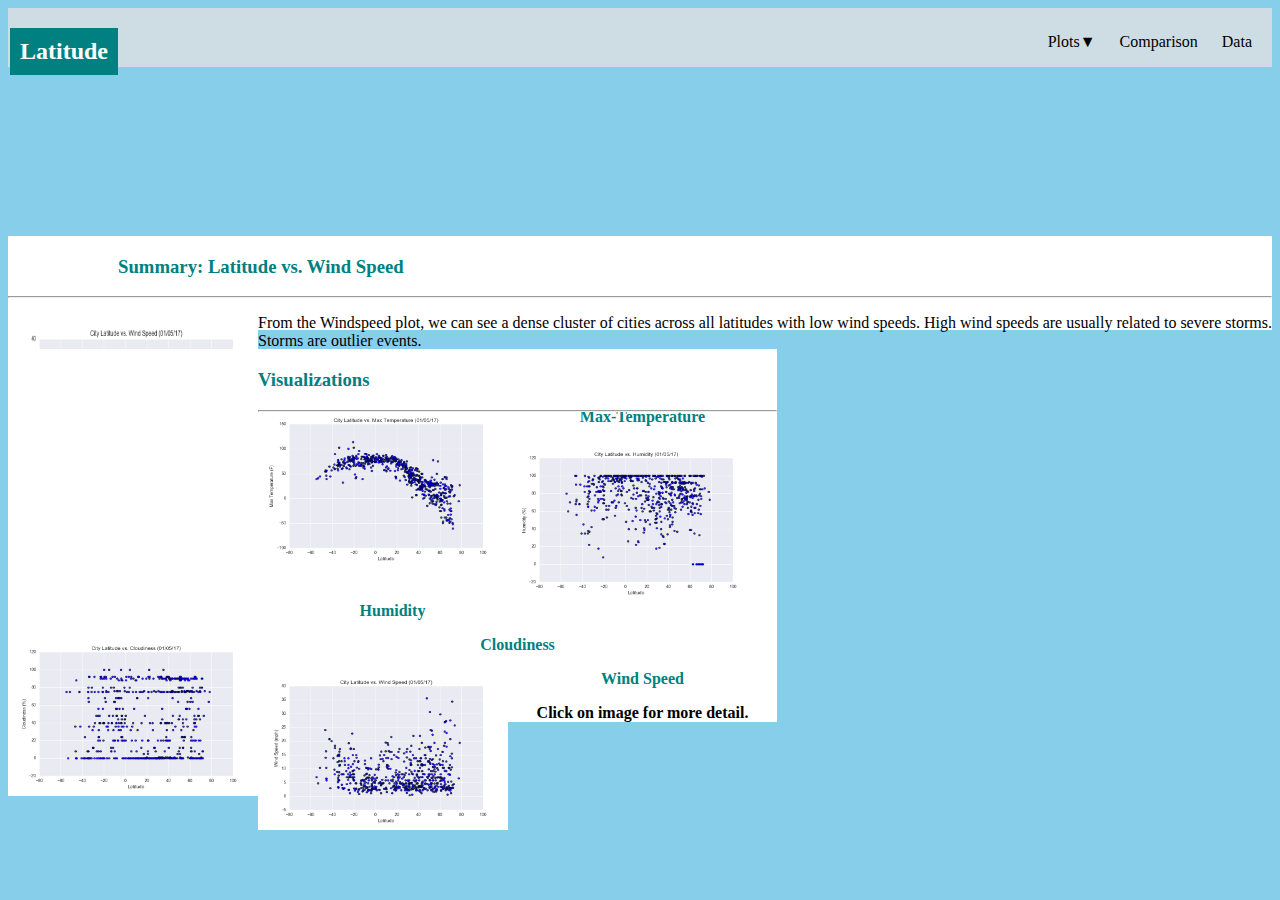
<file: windspeed.html>
<!DOCTYPE html>
<html lang="en">

<head>
    <meta charset="UTF-8">
    <meta http-equiv="X-UA-Compatible" content="IE=edge">
    <meta name="viewport" content="width=device-width, initial-scale=1.0">
    <title>Wind Speed Page</title>
    <link href="https://cdn.jsdelivr.net/npm/bootstrap@5.0.0-beta2/dist/css/bootstrap.min.css" rel="stylesheet"
        integrity="sha384-BmbxuPwQa2lc/FVzBcNJ7UAyJxM6wuqIj61tLrc4wSX0szH/Ev+nYRRuWlolflfl" crossorigin="anonymous">
    <!-- <link rel="stylesheet" href="style.css"> -->
    <link rel="stylesheet" href="navstyle.css">
    <!-- <link rel="stylesheet" href="mainstyle.css"> -->
    <!-- Plots, Comparison, Data on the top right of landing page -->
</head>

<body class="wscolor">
    <div class="container-fluid">
        <div class="row">
            <nav>

                <div class="col-md-12 col-sm-12">
                    <header>
                        <h2>Latitude</h2>

                    </header>
                </div>

                <div class="col-md-12 col-sm-12">
                    <button type="button" class="btn btn-info" onclick="myBtnFunction()">||||</button>
                    <div>
                        <ul>

                            <li>Plots▼
                                <ul>
                                    <li><a href="temp.html">Max Temperature</a></li>

                                    <li><a href="humidity.html">Humidity</a></li>

                                    <li><a href="cloudiness.html">Cloudiness</a></li>

                                    <li><a href="windspeed.html">Windspeed</a></li>

                                </ul>
                            </li>

                            <li>
                                <a href="comparison.html" style="color:black">Comparison</a>
                            </li>
                            <li>
                                <a href='data.html' style="color:black">Data</a>
                            </li>
                        </ul>
                    </div>
                    <aside id="pcd">
                        <ul>

                            <li><span style="color:seashell;text-align:center;">PLOTS</span></li>


                            <li><a href="temp.html">Max Temperature</a></li>

                            <li><a href="humidity.html">Humidity</a></li>

                            <li><a href="cloudiness.html">Cloudiness</a></li>

                            <li><a href="windspeed.html">Windspeed</a></li>



                            <li><span style="text-align:center;color:seashell;">PLOT COMPARISONS</span></li>

                            <li>
                                <a href="comparison.html" style="text-align:center;">Comparisons</a>
                            </li>

                            <li><span style="text-align:center;color:seashell;">DATA TABLE</span></li>

                            <li>
                                <a href='data.html' style="text-align:center;">Data</a>
                            </li>
                        </ul>
                    </aside>
                </div>
            </nav>
        </div>
        <div class="row">
            <div class="container col-xs-12 col-sm-12 col-md-6 col-lg-6 col-xl-6 whiteback">
                <h3 class="tealtxt" id="h3text">Summary: Latitude vs. Wind Speed</h3>
                <hr class="hrposition">
                <div class="hrposition">
                    <img src="Resources\assets\images\Fig4.png" id="main" style="float:left;" alt="Fig1" width="250"
                        height="250">
                    <p id="p">From the Windspeed plot, we can see a dense cluster of cities across all latitudes with
                        low wind speeds.
                        High wind speeds are usually related to severe storms. Storms are outlier events.
                </div>
            </div>
            <div class="container-fluid col-xs-12 col-sm-12 col-md-4 col-lg-4 col-xl-4 whiteback2">
                <h3 class="tealtxt">Visualizations</h3>
                <hr class="hrposition">

                <div class="row">
                    <div class="col-xs-2 col-sm-3 col-md-5 col-lg-5 col-xl-6" style="margin:left 10px;">
                        <a href="temp.html"> <img src="Resources\assets\images\Fig1.png" id="f1" alt="Fig1"
                                onclick="change(this.src);changePText1(this.value);changeH3Text1(this.value);"
                                class="imgleft imgsize">
                        </a>
                        <p style="text-align:center;font-weight:bold;color:teal;">Max-Temperature</p>
                    </div>
                    <div class="col-xs-2 col-sm-3 col-md-5 col-lg-5 col-xl-6" style="margin:left 10px;">
                        <a href="humidity.html"><img src="Resources\assets\images\Fig2.png" id="f2" alt="Fig2"
                                onclick="change(this.src);changePText2(this.value);changeH3Text2(this.value);"
                                class="imgright imgsize">
                        </a>
                        <p style="text-align:center;font-weight:bold;color:teal;">Humidity</p>
                    </div>




                    <div class="col-xs-2 col-sm-3 col-md-5 col-lg-5 col-xl-6" style="margin:left 10px;">
                        <a href="cloudiness.html">
                            <img src="Resources\assets\images\Fig3.png" id="f3" alt="Fig3"
                                onclick="change(this.src);changePText3(this.value);changeH3Text3(this.value);"
                                alt="Fig3" class="imgleft imgsize">
                        </a>
                        <p style="text-align:center;font-weight:bold;color:teal;">Cloudiness</p>
                    </div>
                    <div class="col-xs-2 col-sm-3 col-md-5 col-lg-5 col-xl-6" style="margin:left 10px;">
                        <a href="windspeed.html">
                            <img src="Resources\assets\images\Fig4.png" id="f4" alt="Fig4"
                                onclick="change(this.src);changePText4(this.value);changeH3Text4(this.value);"
                                alt="Fig4" class="imgright imgsize">
                        </a>
                        <p style="text-align:center;font-weight:bold;color:teal;">Wind Speed</p>

                    </div>



                    <div class="col-xs-12 col-sm-12 col-md-12 col-lg-12 col-xl-12">
                        <p style="text-align:center;font-weight:bold;">Click on image for more detail.</p>
                    </div>
                </div>

            </div>
        </div>
    </div>

    </div>

    <script type="text/javascript">
        const change = src => {
            document.getElementById('main').src = src
        }
    </script>
    <script type="text/javascript">
        function changePText1() {
            document.getElementById('p').innerHTML = "From the Temperature plot, we can conclude that temperatures in the southern hemisphere are warmer than the temperatures in the northern hemiphere. The equator is at 0 degrees latitude and has some of the higher temperatures. Positive degrees latitude numbers are in the northern hemisphere and negative numbers are in the souther hemisphere. This data is current data in Feburary 2021. The northern hemisphere is in winter and the southern hemisphere is in summer."
        }
    </script>
    <script type="text/javascript">
        function changePText2() {
            document.getElementById('p').innerHTML = "From the Humidity plot, we can conclude that there are a lot more high humidity cities in the world than there are low humidity cities. It also appears that there slightly more dense cluster of high humidity cities in the north, just slighlty."
        }
    </script>
    <script type="text/javascript">
        function changePText3() {
            document.getElementById('p').innerHTML = "From the Cloudiness plot, we can see that different cloud coverage percentages are spread pretty evenly across all latitudes. However, there are bit more cities with zero or full cloud coverage.";
        }
    </script>
    <script type="text/javascript">
        function changePText4() {
            document.getElementById('p').innerHTML = "From the Wind Speed plot, we can see a dense cluster of cities across all latitudes with low wind speeds. High wind speeds are usually related to severe storms. Storms are outlier events.";
        }
    </script>
    <script type="text/javascript">
        function changeH3Text1() {
            document.getElementById('h3text').innerHTML = "Summary: Latitude vs. Max Temperature";
        }
    </script>
    <script type="text/javascript">
        function changeH3Text2() {
            document.getElementById('h3text').innerHTML = "Summary: Latitude vs. Humidity";
        }
    </script>
    <script type="text/javascript">
        function changeH3Text3() {
            document.getElementById('h3text').innerHTML = "Summary: Latitude vs. Cloudiness";
        }
    </script>
    <script type="text/javascript">
        function changeH3Text4() {
            document.getElementById('h3text').innerHTML = "Summary: Latitude vs. Wind Speed";
        }
    </script>
    <script>
        function myBtnFunction() {
            var x = document.getElementById("pcd");
            if (x.style.display === "none") {
                x.style.display = "block";
            } else {
                x.style.display = "none";
            }
        }
    </script>
    <script src="https://code.jquery.com/jquery-3.3.1.slim.min.js"
        integrity="sha384-q8i/X+965DzO0rT7abK41JStQIAqVgRVzpbzo5smXKp4YfRvH+8abtTE1Pi6jizo"
        crossorigin="anonymous"></script>
    <script src="https://cdnjs.cloudflare.com/ajax/libs/popper.js/1.14.7/umd/popper.min.js"
        integrity="sha384-UO2eT0CpHqdSJQ6hJty5KVphtPhzWj9WO1clHTMGa3JDZwrnQq4sF86dIHNDz0W1"
        crossorigin="anonymous"></script>
    <script src="https://stackpath.bootstrapcdn.com/bootstrap/4.3.1/js/bootstrap.min.js"
        integrity="sha384-JjSmVgyd0p3pXB1rRibZUAYoIIy6OrQ6VrjIEaFf/nJGzIxFDsf4x0xIM+B07jRM"
        crossorigin="anonymous"></script>
</body>

</html>
</file>
<file: navstyle.css>
.cloudcolor{
    background-color: slategray;
}
.indexcolor{
    background-color: turquoise;
}
.tempcolor{
    background-color: orangered;
}
.wscolor{
    background-color: skyblue;
}
.humcolor{
    background-color: greenyellow;
}
.comparisoncolor{
    background-color: rebeccapurple;
}
nav{
    width:100%;
    height: 59px;
    background-color:rgba(224, 224, 224, 0.787);
}
nav header{
 
    margin-top: 5px;
    margin-left:2px;
}
nav header h2{
    padding: 10px; 
    background-color:teal;
    text-align:center;
    color:white;
    font-weight: bold;
    font-family: 'Times New Roman', Times, serif;
    float: left;
}
.btn{
    display:none;
    margin-top:5px;
    float:right;
}
nav ul{
    z-index: 2;
    margin-top:5px;
    float:right;
    padding:10px;
    text-align:center;
    font-family:'Times New Roman', Times, serif;
}
nav ul li{
    display: inline-block;
    list-style:none;
    position:relative;
    padding:10px;
}
nav ul li ul li a{
    color:white;
    text-decoration: none;
    padding:8px 14px;
    /* float:left; */
}
nav ul li ul{
    display: none;
    z-index: 1000;
    position:absolute;
    float:left;
    background-color:teal;
    /* text-decoration: none;
    text-decoration-color: black; */
    border-radius: 0px 0px 4px 4px;
    
}
nav ul li:hover ul{
    display: block;   
}
nav ul li a{
    text-decoration: none;
    color:darkgray;
}
nav ul li ul li a:hover{
    background-color: whitesmoke;
}
nav ul li ul li{
    width:180px;
    border-radius: 4px;

}

.tealtxt{
    color:teal;
    font-weight:bold;
    font-family:'Times New Roman', Times, serif;
    position: relative;
    top:20px;
}
.stylesslist{
    list-style: none;
}
.whiteback{
    background-color:white;
    position:relative;
    top:150px;
    max-width: 1200;
}
.compobject{
    background-color:white;
    position:relative;
    top:10px;
    width: 1000px;
    height:850px;
}
.compimg{
    /* position:relative; */
    margin-right:5px;
    margin-left:5px;
    margin-bottom: 5px;
    padding:3px;
    width:450px;
    height:310px;
    max-height:320px;
    max-width:460px;
}
 .whiteback2{
    background-color:white;
    position:relative;
    top:150px;
    min-width: 300px;
    max-width: 769px;
}
figcaption{
    text-align: center;
    position:relative;
}
.hrposition{
    position:relative;
    top: 20px;
    bottom:20px;
}
.floatright{
    float:right;
}
.imgright{
    top:5px;
     float:inline-start;
    border:blue;
}
.imgleft{
    top:5px;
    float:inline-start;
    border:blue;
}
.imgsize{
    width:250px;
    height:160px;
}
img {
    display: block;
    margin-left: auto;
    margin-right: auto;
  }
  #pcd{
    display: none;
    z-index: 1000;
    position:fixed;
    right:0px;
    bottom:0px;
    top:60px;
    width:150px;
    height:fit-content;
    padding: 5 0px;
    background-color:black;
}
@media(max-width:769px){
    .whiteback{

        position:relative;
        top:auto;
    }
    .whiteback2{
        position:relative;
        top:auto;
    }
    .indexcolor,.tempcolor,.humcolor,.wscolor,.cloudcolor,.comparisoncolor{
        background-color: white;
    }
    nav{
        background-color: teal;
    }
    nav div div ul{
        display: none;
    }
    .btn{
        display:block;
    }

}
</file>
